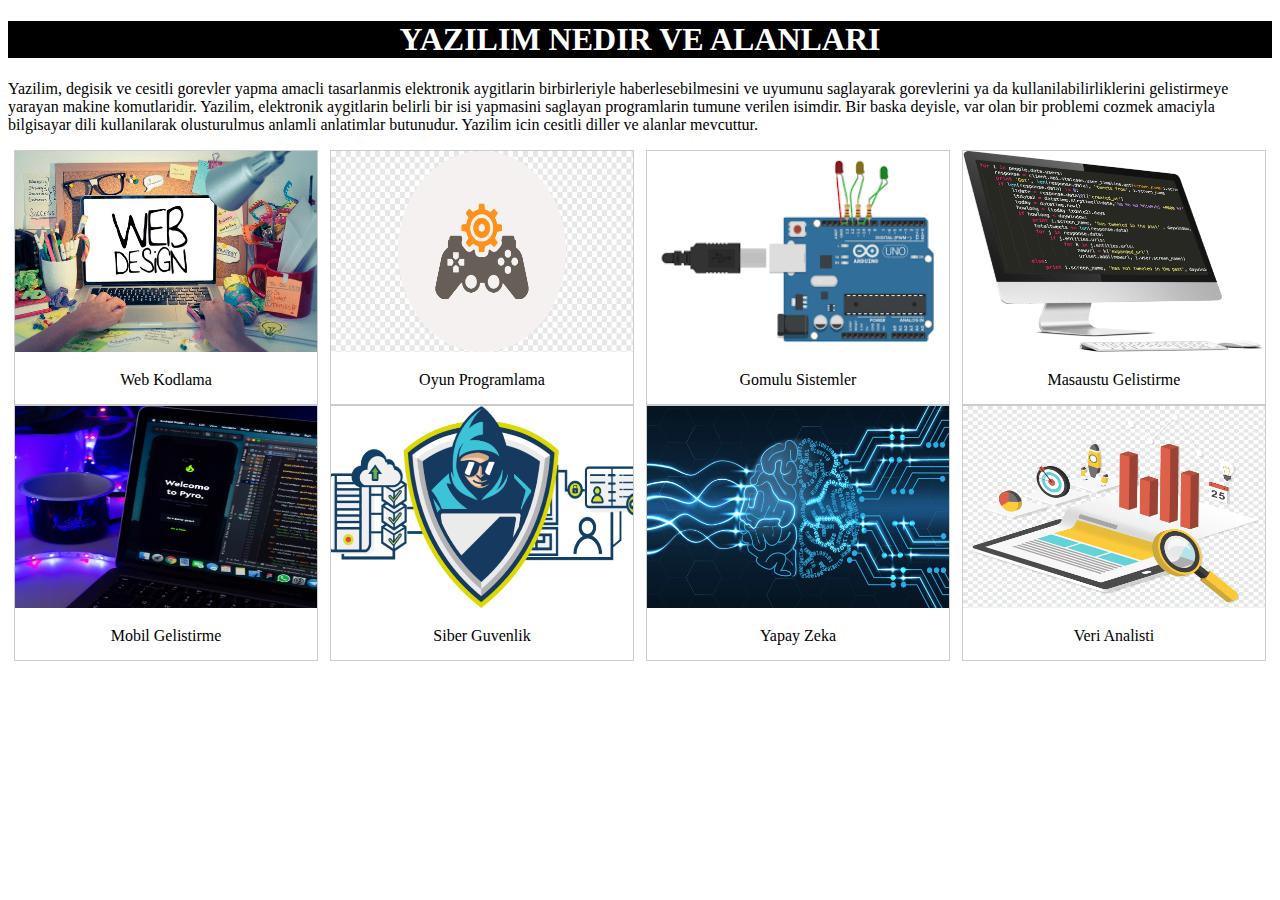
<file: Web Sitem/Ödev-1.html>
<!DOCTYPE html>
<html>
<head>
<style>
div.gallery {
  border: 1px solid #ccc;
}

div.gallery:hover {
  border: 1px solid #777;
}

div.gallery img {
  width: 100%;
  height: auto;
}

div.desc {
  padding: 15px;
  text-align: center;
}

* {
  box-sizing: border-box;
}

.responsive {
  padding: 0 6px;
  float: left;
  width: 24.99999%;
}

@media only screen and (max-width: 700px) {
  .responsive {
    width: 49.99999%;
    margin: 6px 0;
  }
}

@media only screen and (max-width: 500px) {
  .responsive {
    width: 100%;
  }
}

.clearfix:after {
  content: "";
  display: table;
  clear: both;
}
.h1
{
  margin: 6px;
  padding: 10px;
  
}

</style>
</head>
<body>
 

 <center><h1 style="background-color: rgb(0, 0, 0);color: rgb(255, 255, 255);">YAZILIM NEDIR VE ALANLARI</h1></center> 

<h2></h2>

<h4></h4>

<p>Yazilim, degisik ve cesitli gorevler yapma amacli tasarlanmis elektronik aygitlarin birbirleriyle haberlesebilmesini ve uyumunu saglayarak gorevlerini ya da kullanilabilirliklerini gelistirmeye yarayan makine komutlaridir.   
  Yazilim, elektronik aygitlarin belirli bir isi yapmasini saglayan programlarin tumune verilen isimdir. 
  Bir baska deyisle, var olan bir problemi cozmek amaciyla bilgisayar dili kullanilarak olusturulmus anlamli anlatimlar butunudur.
  Yazilim icin cesitli diller ve alanlar mevcuttur.
</p>

<div class="responsive">
  <div class="gallery">
    <a target="_blank" href="https://www.kortasarim.com/blog/web-tasarim-nedir">
      <img src="Site Res/Web Kodlama.png"  width="600" height="400">
    </a>
    <div class="desc">Web Kodlama</div>
  </div>
</div>


<div class="responsive">
  <div class="gallery">
    <a target="_blank" href="https://tr.wikipedia.org/wiki/Oyun_programlama">
      <img src="Site Res/Oyun Proglama.png"  width="600" height="400">
    </a>
    <div class="desc">Oyun Programlama</div>
  </div>
</div>

<div class="responsive">
  <div class="gallery">
    <a target="_blank" href="https://tr.wikipedia.org/wiki/Gömülü_sistem">
      <img src="Site Res/Gomulu Sistem.png"  width="600" height="400">
    </a>
    <div class="desc">Gomulu Sistemler</div>
  </div>
</div>

<div class="responsive">
  <div class="gallery">
    <a target="_blank" href="https://solvepark.com/hizmetlerimiz/windows-uygulama-gelistirme#:~:text=Masaüstü%20uygulama%20geliştirme%2C%20masaüstü%20bilgisayarlariniz,olabilecek%20sistem%20yazilimlari%20da%20olabilirler.">
      <img src="Site Res/Masasustu Gelistirme.png" width="600" height="400">
    </a>
    <div class="desc">Masaustu Gelistirme</div>
  </div>
</div>

<div class="responsive">
  <div class="gallery">
    <a target="_blank" href="https://enprobilisim.com/mobil-uygulama-gelistirme-nedir-mobil-uygulama-gelistirme-icin-hangi-programlama-dilleri-kullanilmalidir/">
      <img src="Site Res/mobiluygulama.png" width="600" height="400">
    </a>
    <div class="desc">Mobil Gelistirme</div>
  </div>
</div>

<div class="responsive">
  <div class="gallery">
    <a target="_blank" href="https://www.kaspersky.com.tr/resource-center/definitions/what-is-cyber-security">
      <img src="Site Res/Siber Guvenlik.png"  width="600" height="400">
    </a>
    <div class="desc">Siber Guvenlik</div>
  </div>
</div>

<div class="responsive">
  <div class="gallery">
    <a target="_blank" href="https://www.veribilimiokulu.com/veri-bilimi-ve-yapay-zeka-nedir/">
      <img src="Site Res/Yapay Zeka.png"  width="600" height="400">
    </a>
    <div class="desc">Yapay Zeka</div>
  </div>
</div>

<div class="responsive">
  <div class="gallery">
    <a target="_blank" href="https://www.kariyer.net/pozisyonlar/veri+analisti/nedir">
      <img src="Site Res/Veri Analizi.png" width="600" height="400">
    </a>
    <div class="desc">Veri Analisti</div>
  </div>
</div>

<div class="clearfix"></div>

<div style="padding:6px;">
  <p></p>
  <p></p>
</div>

</body>
</html>
</file>
